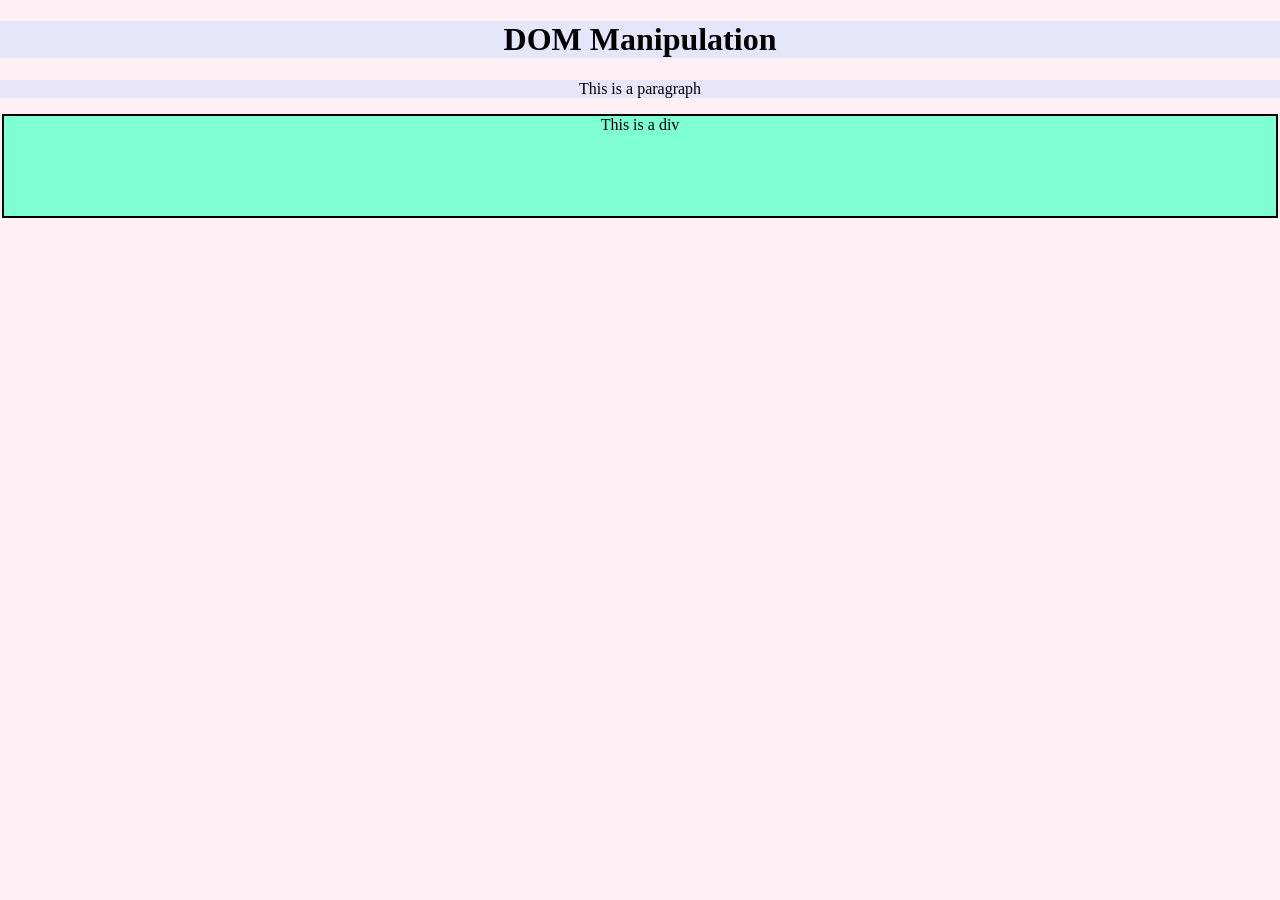
<file: Level 1/index.html>
<!DOCTYPE html>
<html lang="en">

<head>
    <meta charset="UTF-8">
    <meta name="viewport" content="width=device-width, initial-scale=1.0">
    <title>JS- Level 1</title>
    <link rel="stylesheet" href="style.css">

</head>

<body>
    <h1 id="b1">DOM Manipulation</h1>
    <p class="para">This is a paragraph</p>
    <div>This is a div</div>
    <script src="script.js"></script>
</body>

</html>
</file>
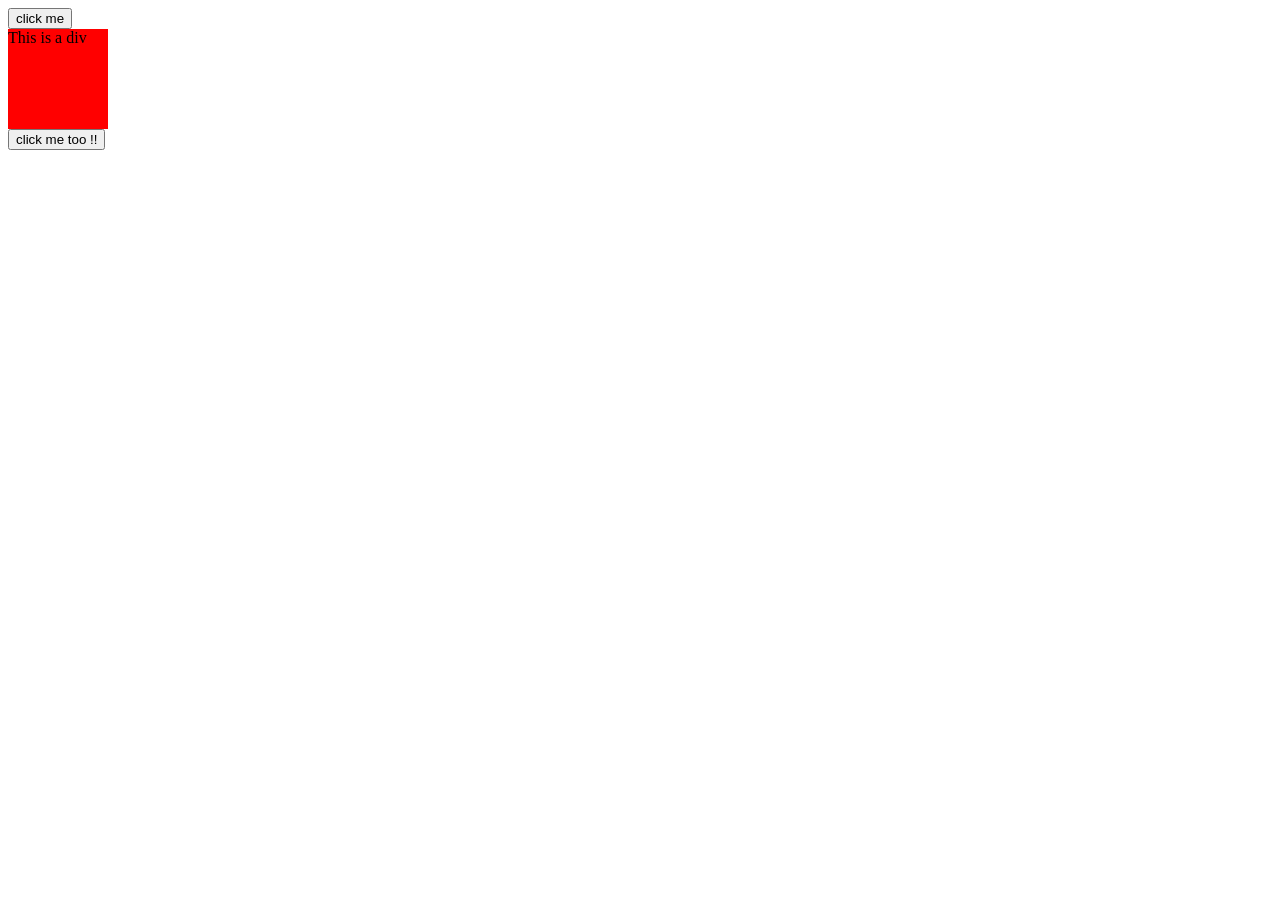
<file: Level 2/index.html>
<!DOCTYPE html>
<html lang="en">

<head>
    <meta charset="UTF-8">
    <meta name="viewport" content="width=device-width, initial-scale=1.0">
    <title>Level 2</title>
    <link rel="stylesheet" href="style.css">
</head>

<body>
    <button id="btn">click me</button>
    <div id="box">This is a div</div>
    <button id="btn2">click me too !!</button>
    <script src="script.js"></script>
</body>

</html>
</file>
<file: Level 1/style.css>
body {
    margin: 0;
    padding: 0;
    box-sizing: border-box;
    text-align: center;
    background-color: #fff0f5;
}

h1 {
    background-color: #e6e6fa;
}

p {
    background-color: #e6e6fa;

}

div {
    height: 100px;
    background-color: aquamarine;
    margin: 2px;
    border: 2px solid black
}
</file>
<file: Level 2/style.css>
div {
    height: 100px;
    width: 100px;
    background-color: red;
}
</file>
